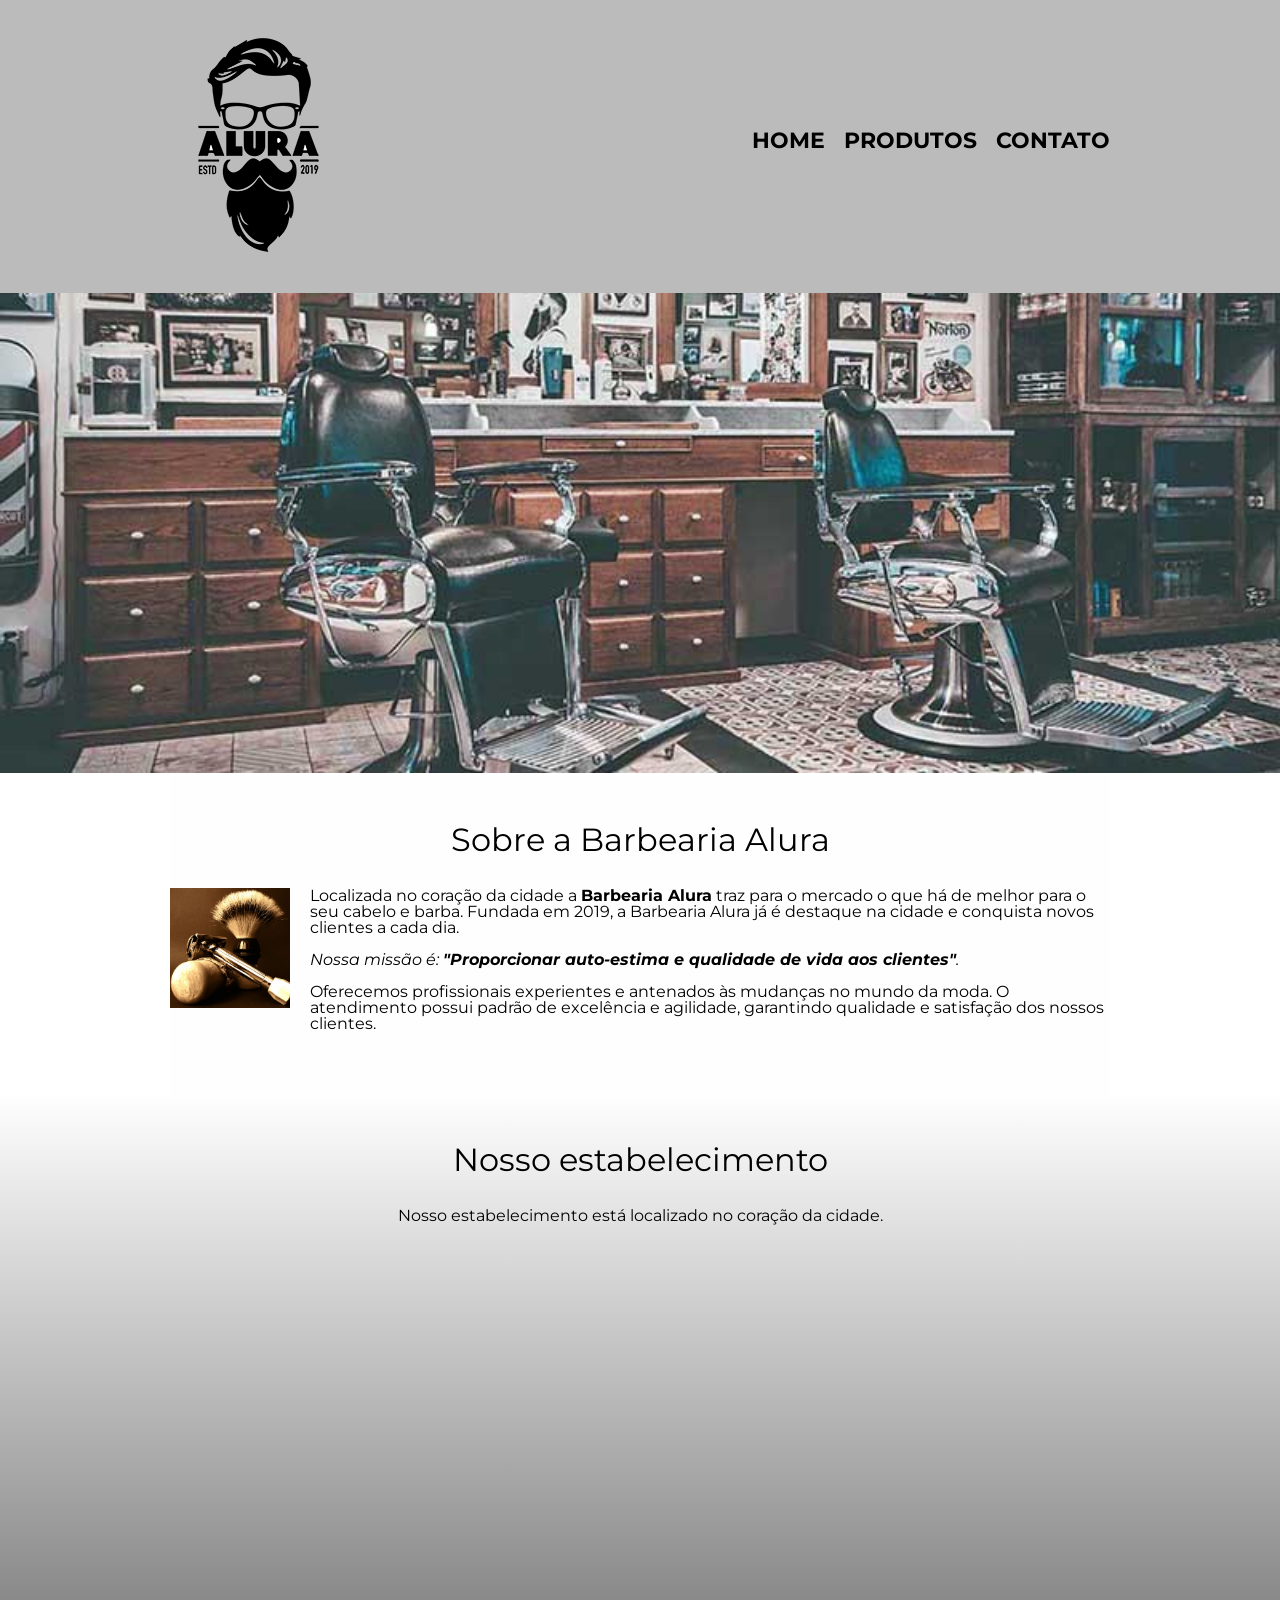
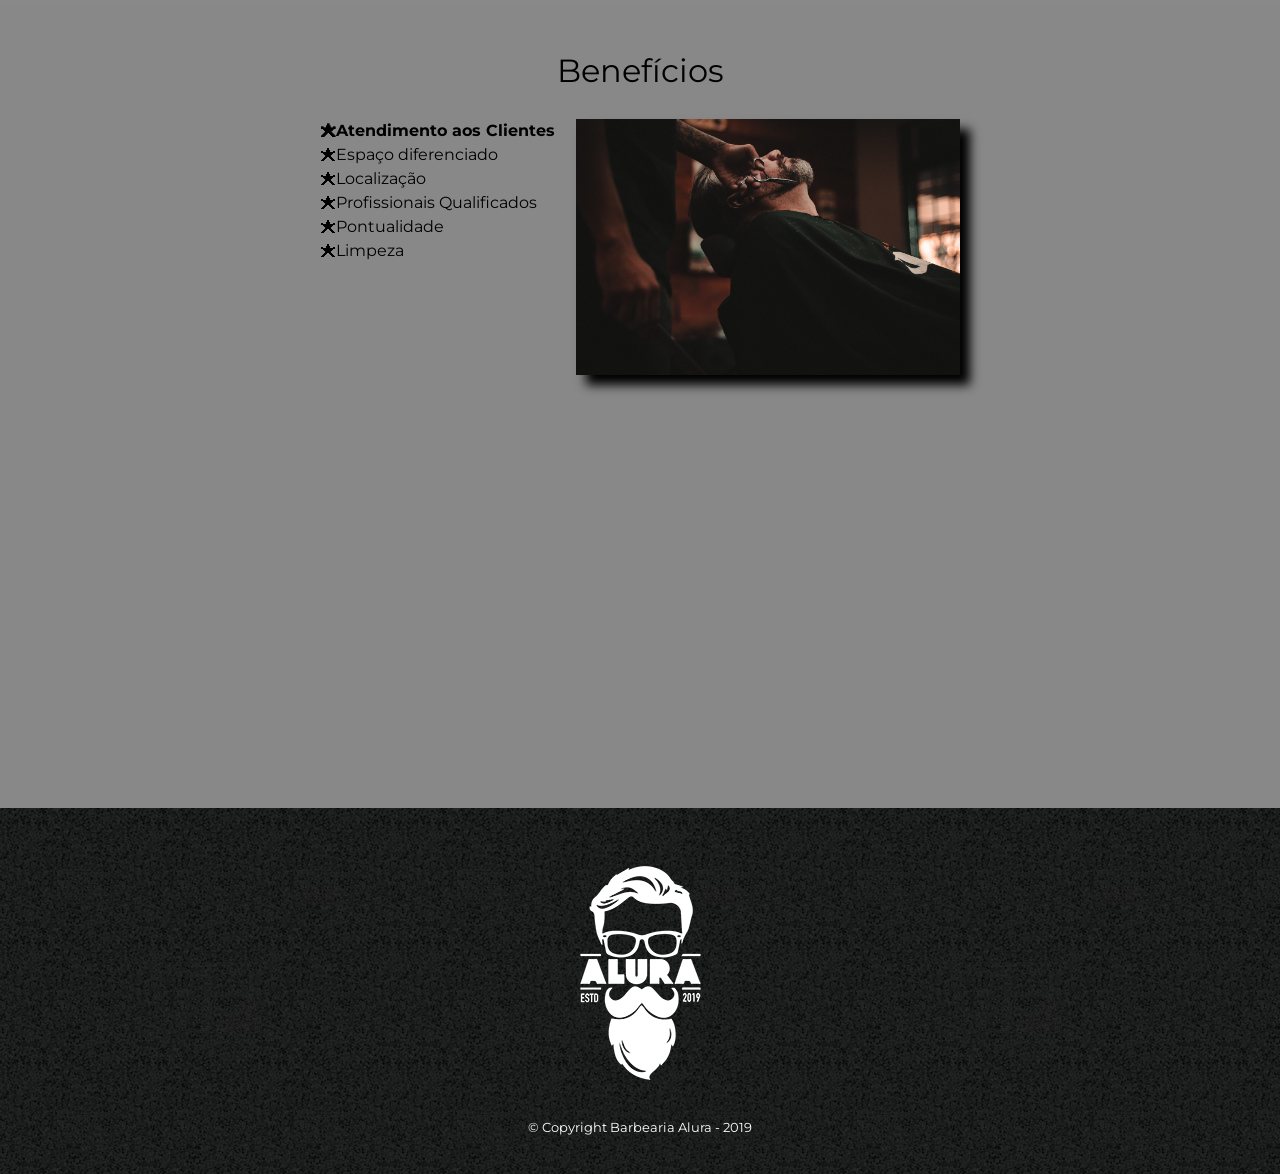
<file: index.html>
<!DOCTYPE html>
<html lang="pt-br">
	<head>
		<meta charset="UTF-8">
		<meta name="viewport" content="width=device-width">
		<title>Barbearia Alura</title>

		<link rel="stylesheet" href="reset.css">
		<link rel="stylesheet" href="style.css">
		<link href="https://fonts.googleapis.com/css?family=Montserrat&display=swap" rel="stylesheet">
	</head>

	<body>
		<header>
			<div class="caixa">
				<h1><img src="logo.png"></h1>

				<nav>
					<ul>
						<li><a href="index.html">Home</a></li>
						<li><a href="produtos.html">Produtos</a></li>
						<li><a href="contato.html">Contato</a></li>
					</ul>
				</nav>
			</div>
		</header>

		<img class="banner" src="banner.jpg">

		<main>
			<section class="principal">
				<h2 class="titulo-principal">Sobre a Barbearia Alura</h2>

				<img class="utensilios" src="utensilios.jpg" alt="Utensilios de um barbeiro.">
		 
				<p>Localizada no coração da cidade a <strong>Barbearia Alura</strong> traz para o mercado o que há de melhor para o seu cabelo e barba. Fundada em 2019, a Barbearia Alura já é destaque na cidade e conquista novos clientes a cada dia.</p>

				<p id="missao"><em>Nossa missão é: <strong>"Proporcionar auto-estima e qualidade de vida aos clientes"</strong>.</em></p>

				<p>Oferecemos profissionais experientes e antenados às mudanças no mundo da moda. O atendimento possui padrão de excelência e agilidade, garantindo qualidade e satisfação dos nossos clientes.</p>
			</section>

			<section class="mapa">
				<h3 class="titulo-principal">Nosso estabelecimento</h3>
				<p>Nosso estabelecimento está localizado no coração da cidade.</p>

				<div class="mapa-conteudo">
					<iframe src="https://www.google.com/maps/embed?pb=!1m18!1m12!1m3!1d3656.4483278365396!2d-46.63466568562861!3d-23.588249068469487!2m3!1f0!2f0!3f0!3m2!1i1024!2i768!4f13.1!3m3!1m2!1s0x94ce5a2b2ed7f3a1%3A0xab35da2f5ca62674!2sCaelum!5e0!3m2!1spt-BR!2sbr!4v1568814489656!5m2!1spt-BR!2sbr" width="100%" height="300" frameborder="0" style="border:0;" allowfullscreen=""></iframe>
				</div>
			</section>

			<section class="beneficios">
				<h3 class="titulo-principal">Benefícios</h3>

				<div class="conteudo-beneficios">
					<ul class="lista-beneficios">
						<li class="itens">Atendimento aos Clientes</li>
						<li class="itens">Espaço diferenciado</li>
						<li class="itens">Localização</li>
						<li class="itens">Profissionais Qualificados</li>
						<li class="itens">Pontualidade</li>
						<li class="itens">Limpeza</li>
					</ul><img src="beneficios.jpg" class="imagem-beneficios">
				</div>

				<div class="video">
					<iframe width="100%" height="315" src="https://www.youtube.com/embed/wcVVXUV0YUY" frameborder="0" allow="accelerometer; autoplay; encrypted-media; gyroscope; picture-in-picture" allowfullscreen></iframe>
				</div>
			</section>
		</main>

		<footer>
			<img src="logo-branco.png">
			<p class="copyright">&copy; Copyright Barbearia Alura - 2019</p>
		</footer>
	</body>
</html>
</file>
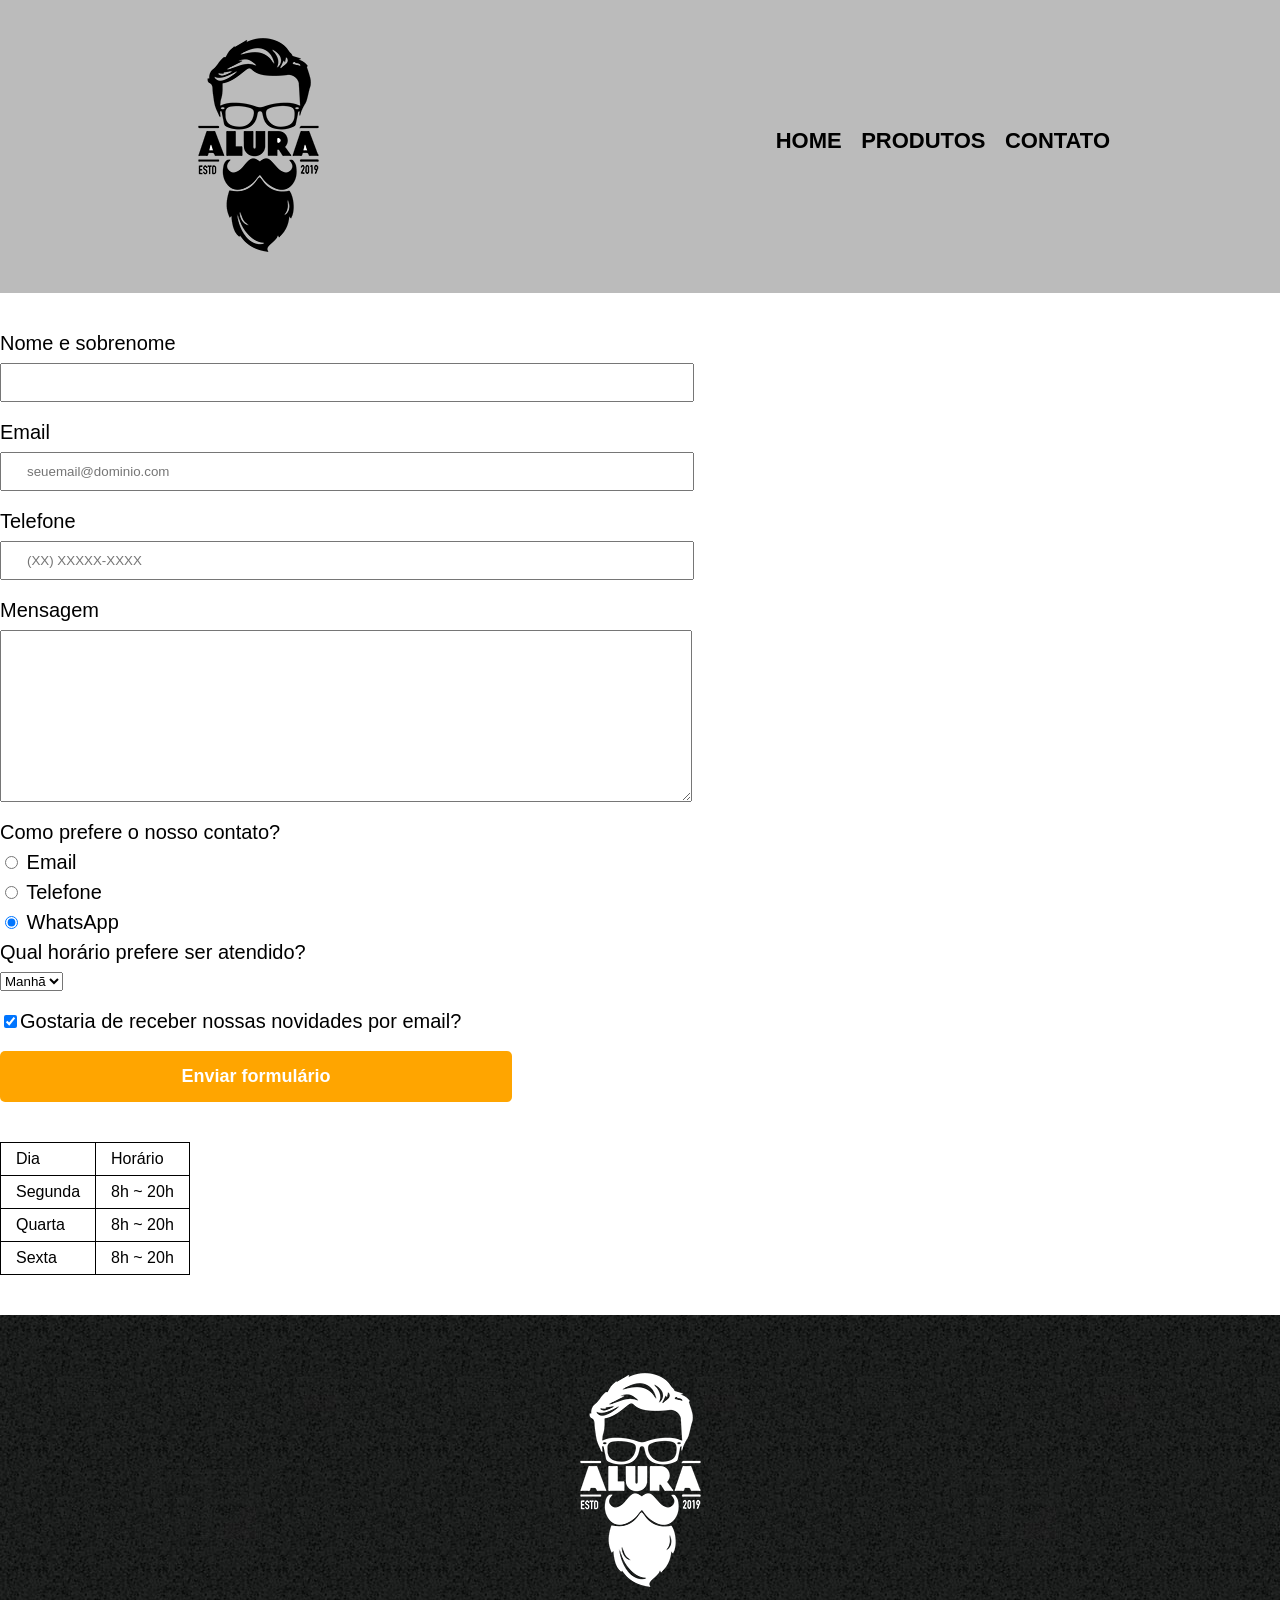
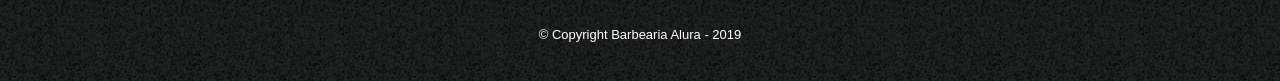
<file: contato.html>
<!DOCTYPE html> <!--sempre comeca com esse, a versao 5 html é informado ao navegador que essa é a usada-->
<html lang="pt-br"> <!--define o inico da estrutura, quase sempre a usa e a 'lang' é para ter a opção de
	 traduzir em português-->
	<head> <!--informações não visiveis do código-->
		<meta charset="UTF-8"> <!--codificação dos caracteres para a págona apresentar-se corretamente-->
		<meta name="viewport" content="width=device-width, initial-scale=1.0"> <!--para o layout no celular-->
		<title>Contato - Barbearia Alura</title> <!--título na aba-->
		<link rel="stylesheet" href="reset.css"> <!--indexaçao e sincronizaçao com css, relaçao com folha de estilo e 
		arquivo referenciado-->
		<link rel="stylesheet" href="style.css">
	</head>
	<body> <!--informacoes visiveis no código-->
		<header> <!--cabecalho inicial-->
			<div class="caixa"> <!--'quadradaos' que dividem o código e uma classe para configurar no CSS-->
				<h1><img src="logo.png" alt="Logo da Barbearia Alura"></h1>

				<nav> <!--secao de navegacao-->
					<ul>
						<li><a href="index.html">Home</a></li>
						<li><a href="produtos.html">Produtos</a></li>
						<li><a href="contato.html">Contato</a></li>
					</ul>
				</nav>
			</div>
		</header>

		<main>
			<form>
				<label for="nomesobrenome">Nome e sobrenome</label>
				<input type="text" id="nomesobrenome" class="input-padrao" required>

				<label for="email">Email</label>
				<input type="email" id="email" class="input-padrao" required placeholder="seuemail@dominio.com">

				<label for="telefone">Telefone</label>
				<input type="tel" id="telefone" class="input-padrao" required placeholder="(XX) XXXXX-XXXX">

				<label for="mensagem">Mensagem</label>
				<textarea cols="70" rows="10" id="mensagem" class="input-padrao" required></textarea>

				<fieldset>
					<legend>Como prefere o nosso contato?</legend>
					<label for="radio-email"><input type="radio" name="contato" value="email" id="radio-email"> Email</label>
					
					<label for="radio-telefone"><input type="radio" name="contato" value="telefone" id="radio-telefone"> Telefone</label>
					
					<label for="radio-whatsapp"><input type="radio" name="contato" value="whatsapp" id="radio-whatsapp" checked> WhatsApp</label>
				</fieldset>

				<fieldset>
					<legend>Qual horário prefere ser atendido?</legend>
					<select>
						<option>Manhã</option>
						<option>Tarde</option>
						<option>Noite</option>
					</select>
				</fieldset>

				<label class="checkbox"><input type="checkbox" checked>Gostaria de receber nossas novidades por email?</label>

				<input type="submit" value="Enviar formulário" class="enviar">
			</form>

			<table>
				<tr>
					<td>Dia</td>
					<td>Horário</td>
				</tr>
				<tr>
					<td>Segunda</td>
					<td>8h ~ 20h</td>
				</tr>
				<tr>
					<td>Quarta</td>
					<td>8h ~ 20h</td>
				</tr>
				<tr>
					<td>Sexta</td>
					<td>8h ~ 20h</td>
				</tr>
			</table>
		</main>

		<footer>
			<img src="logo-branco.png" alt="Logo da Barbearia Alura">
			<p class="copyright">&copy; Copyright Barbearia Alura - 2019</p>
		</footer>
	</body>
</html>
</file>
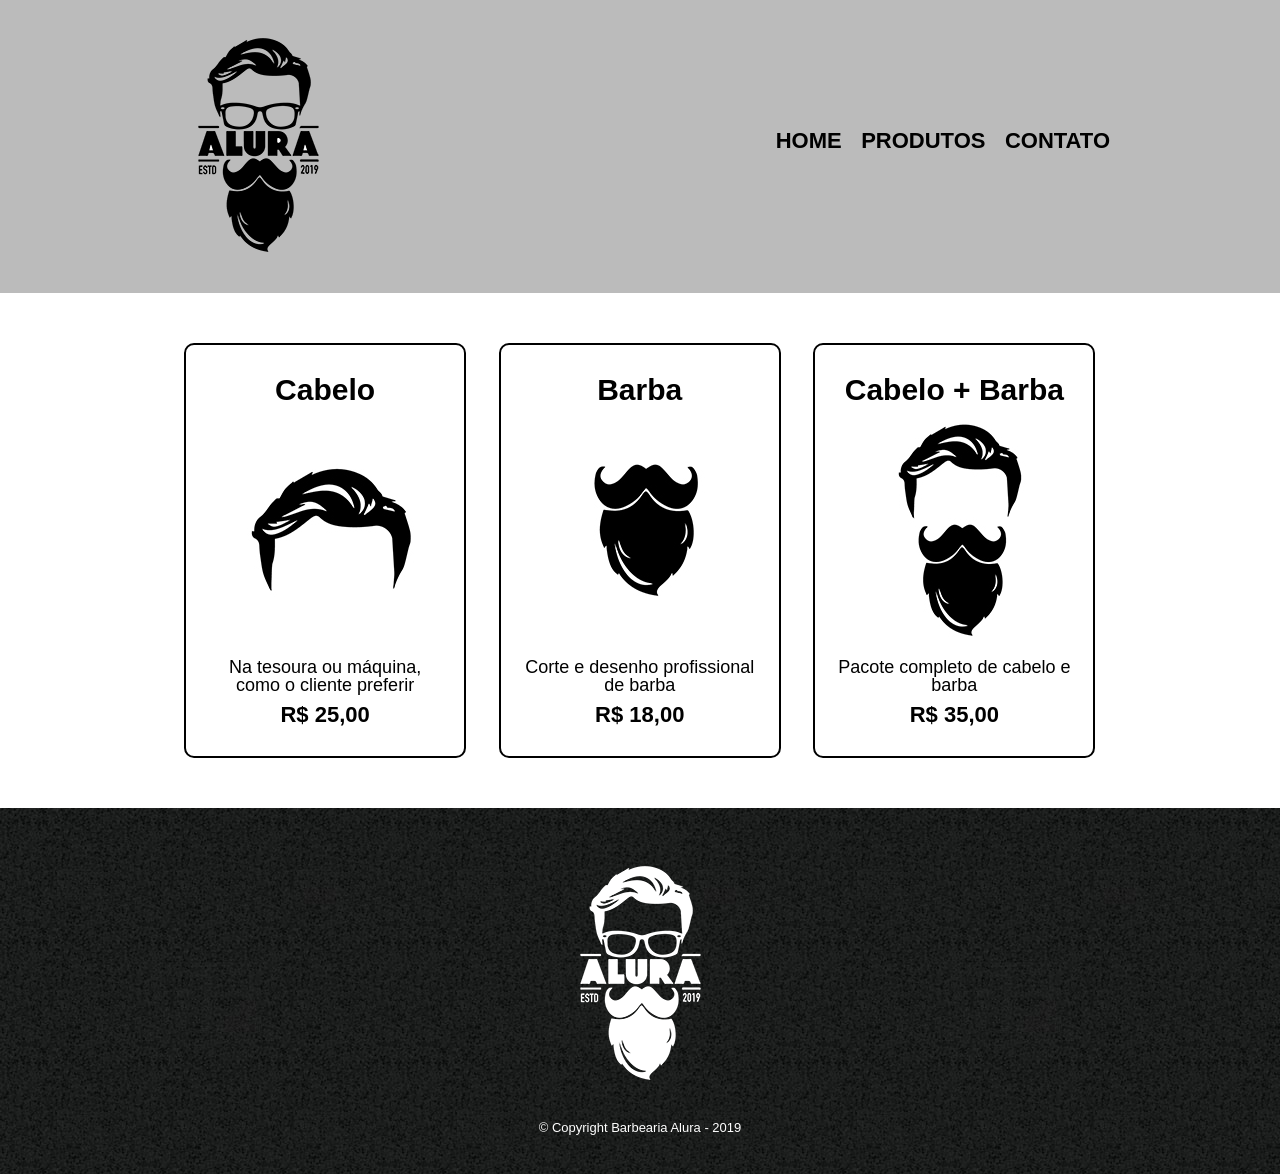
<file: produtos.html>
<!DOCTYPE html>
<html lang="pt-br">
	<head>
		<meta charset="UTF-8">
		<meta name="viewport" content="width=device-width, initial-scale=1.0">
		<title>Produtos - Barbearia Alura</title>

		<link rel="stylesheet" href="reset.css">
		<link rel="stylesheet" href="style.css">
	</head>
	<body>
		<header>
			<div class="caixa">
				<h1><img src="logo.png"></h1>

				<nav>
					<ul>
						<li><a href="index.html">Home</a></li>
						<li><a href="produtos.html">Produtos</a></li>
						<li><a href="contato.html">Contato</a></li>
					</ul>
				</nav>
			</div>
		</header>

		<main>
			<ul class="produtos">
				<li>
					<h2>Cabelo</h2>
					<img src="cabelo.jpg">
					<p class="produto-descricao">Na tesoura ou máquina, como o cliente preferir</p>
					<p class="produto-preco">R$ 25,00</p>
				</li>
				<li>
					<h2>Barba</h2>
					<img src="barba.jpg">
					<p class="produto-descricao">Corte e desenho profissional de barba</p>
					<p class="produto-preco">R$ 18,00</p>
				</li>
				<li>
					<h2>Cabelo + Barba</h2>
					<img src="cabelo+barba.jpg">
					<p class="produto-descricao">Pacote completo de cabelo e barba</p>
					<p class="produto-preco">R$ 35,00</p>
				</li>
			</ul>
		</main>

		<footer>
			<img src="logo-branco.png">
			<p class="copyright">&copy; Copyright Barbearia Alura - 2019</p>
		</footer>
	</body>
</html>
</file>
<file: style.css>
body {
	font-family: 'Montserrat', sans-serif;
}

header {
	background: #BBBBBB;
	padding: 20px 0;
}

.caixa {
	position: relative;
	width: 940px;
	margin: 0 auto;
}

nav {
	position: absolute;
	top: 110px;
	right: 0;
}

nav li {
	display: inline;
	margin: 0 0 0 15px;
}

nav a {
	text-transform: uppercase;
	color: #000000;
	font-weight: bold;
	font-size: 22px;
	text-decoration: none;
}

nav a:hover {
	color: #C78C19;
	text-decoration: underline;
}

.produtos {
	width: 940px;
	margin: 0 auto;
	padding: 50px 0;
}

.produtos li {
	display: inline-block;
	text-align: center;
	width: 30%;
	vertical-align: top;
	margin: 0 1.5%;
	padding: 30px 20px;
	box-sizing: border-box;
	border: 2px solid #000000;
	border-radius: 10px;
}

.produtos li:hover {
	border-color: #C78C19;
}

.produtos li:active {
	border-color: #088C19;	
}

.produtos li:hover h2 {
	font-size: 34px;
}

.produtos h2 {
	font-size: 30px;
	font-weight: bold;
}

.produto-descricao {
	font-size: 18px;
}

.produto-preco {
	font-size: 22px;
	font-weight: bold;
	margin-top: 10px;
}

footer {
	text-align: center;
	background: url("bg.jpg");
	padding: 40px 0;
}

.copyright {
	color: #FFFFFF;
	font-size: 13px;
	margin: 20px 0 0;
}

form {
	margin: 40px 0;
}

form label, form legend {
	display:block;
	font-size: 20px;
	margin: 0 0 10px;
}

.input-padrao {
	display: block;
	margin: 0 0 20px;
	padding: 10px 25px;
	width: 50%;
}

.checkbox {
	margin: 20px 0;
}

.enviar {
	width:40%;
	padding: 15px 0;
	background: orange;
	color: white;
	font-weight: bold;
	font-size: 18px;
	border: none;
	border-radius: 5px;
	transition: 1s all;
	cursor: pointer;
}

.enviar:hover {
	background: darkorange;
	transform: scale(1.2);
}

table {
	margin: 20px 0 40px;
}

thead {
	background: #555555;
	color: white;
	font-weight: bold;
}

td, th {
	border: 1px solid #000000;
	padding: 8px 15px;
}


/* css da página inicial */
.banner {
	width:100%;
}

.titulo-principal {
	text-align: center;
	font-size: 2em;
	margin: 0 0 1em;
	clear: left;
}

.principal {
	padding: 3em 0;
	background: #FEFEFE;
	width: 940px;
	margin: 0 auto;
}

.principal p {
	margin: 0 0 1em;
}

.principal strong {
	font-weight: bold;
}

.principal em {
	font-style: italic;
}

.utensilios {
	width: 120px;
	float: left;
	margin: 0 20px 20px 0;
}

.mapa {
	padding: 3em 0;
	background: linear-gradient(#FEFEFE, #888888);
}

.mapa-conteudo {
	width: 940px;
	margin: 0 auto;
}

.mapa p {
	margin: 0 0 2em;
	text-align: center;
}

.beneficios {
	padding: 3em 0;
	background: #888888;
}

.conteudo-beneficios {
	width: 640px;
	margin: 0 auto;
}

.lista-beneficios {
	width: 40%;
	display: inline-block;
	vertical-align: top;
}

.itens {
	line-height: 1.5;
}

.itens:first-child {
	font-weight: bold;
}

.itens:before {
	content: "🟊";
}

.imagem-beneficios {
	width: 60%;
	opacity: 1;
	transition: 400ms;
	box-shadow: 10px 10px 10px 0 #000000;
}

.imagem-beneficios:hover {
	opacity: 0.3;
}

.video {
	width: 560px;
	margin: 2em auto;
}

@media screen and (max-width: 480px) {
	.caixa, .principal, .conteudo-beneficios, .mapa-conteudo, .video {
		width: auto;
	}

	h1 {
		text-align: center;
	}

	nav {
		position: static;
	}

	.lista-beneficios, .imagem-beneficios {
		width: 100%;
	}
}
</file>
